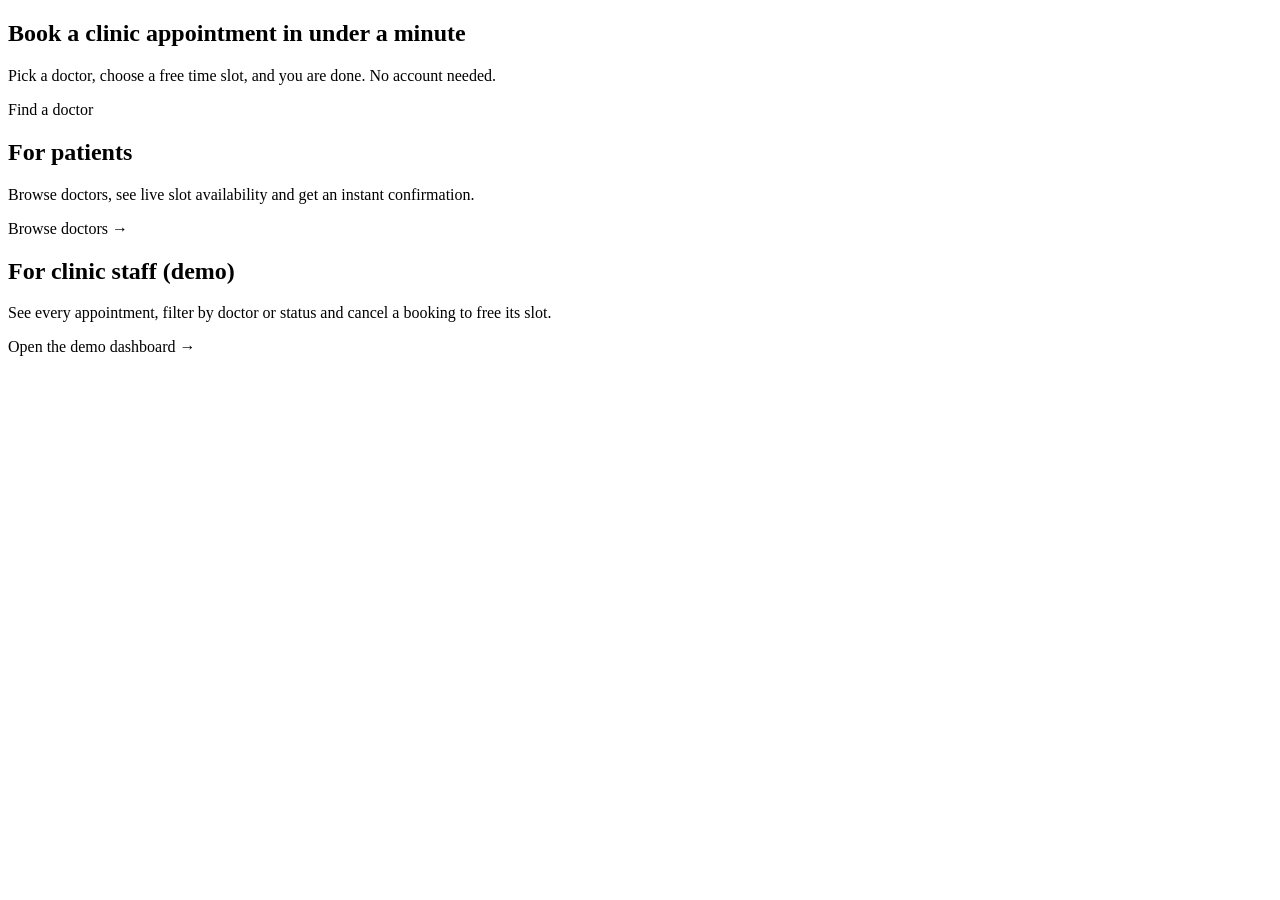
<file: src/main/resources/templates/index.html>
<!DOCTYPE html>
<html lang="en" xmlns:th="http://www.thymeleaf.org">
<head th:replace="~{fragments/layout :: head('Home')}"></head>
<body>
<header th:replace="~{fragments/layout :: header}"></header>
<main class="container">
    <section class="hero">
        <h1>Book a clinic appointment in under a minute</h1>
        <p>Pick a doctor, choose a free time slot, and you are done. No account needed.</p>
        <p><a class="btn" th:href="@{/doctors}">Find a doctor</a></p>
    </section>
    <section class="grid">
        <article class="card">
            <h2>For patients</h2>
            <p>Browse doctors, see live slot availability and get an instant confirmation.</p>
            <a th:href="@{/doctors}">Browse doctors &rarr;</a>
        </article>
        <article class="card">
            <h2>For clinic staff (demo)</h2>
            <p>See every appointment, filter by doctor or status and cancel a booking to free its slot.</p>
            <a th:href="@{/admin}">Open the demo dashboard &rarr;</a>
        </article>
    </section>
</main>
<footer th:replace="~{fragments/layout :: footer}"></footer>
</body>
</html>
</file>
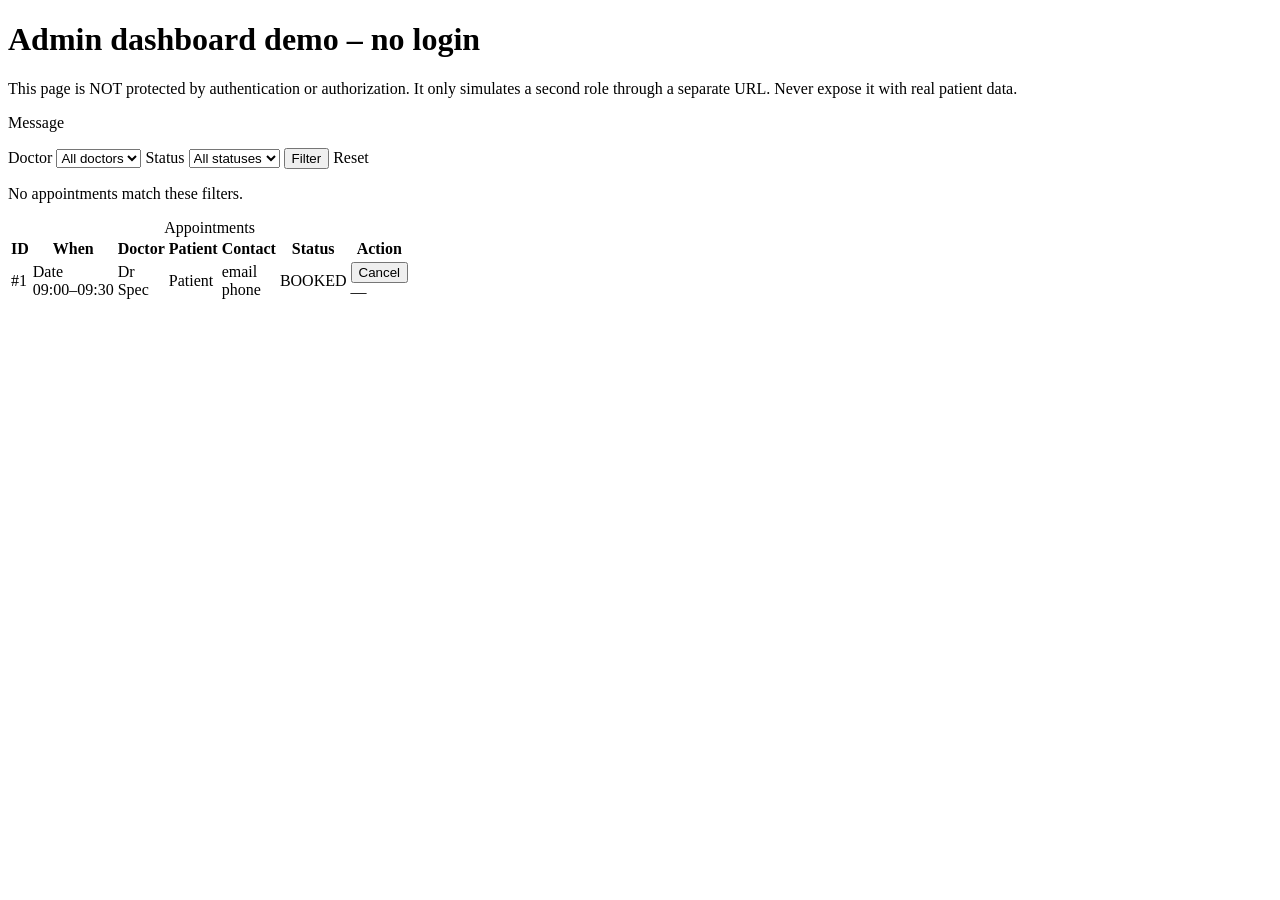
<file: src/main/resources/templates/admin-dashboard.html>
<!DOCTYPE html>
<html lang="en" xmlns:th="http://www.thymeleaf.org">
<head th:replace="~{fragments/layout :: head('Admin dashboard')}"></head>
<body>
<header th:replace="~{fragments/layout :: header}"></header>
<main class="container wide">
    <h1>Admin dashboard <span class="badge off">demo &ndash; no login</span></h1>
    <p class="warning" role="note">
        This page is NOT protected by authentication or authorization. It only simulates a second role
        through a separate URL. Never expose it with real patient data.
    </p>

    <p class="flash" role="status" th:if="${message != null}" th:text="${message}">Message</p>

    <form class="filters" method="get" th:action="@{/admin}">
        <label for="doctorId">Doctor</label>
        <select id="doctorId" name="doctorId">
            <option value="">All doctors</option>
            <option th:each="d : ${doctors}" th:value="${d.id}" th:text="${d.name}"
                    th:selected="${selectedDoctorId != null and selectedDoctorId == d.id}">Doctor</option>
        </select>
        <label for="status">Status</label>
        <select id="status" name="status">
            <option value="">All statuses</option>
            <option th:each="s : ${statuses}" th:value="${s.name()}" th:text="${s.name()}"
                    th:selected="${selectedStatus != null and selectedStatus == s}">STATUS</option>
        </select>
        <button class="btn" type="submit">Filter</button>
        <a th:href="@{/admin}">Reset</a>
    </form>

    <p th:if="${#lists.isEmpty(appointments)}" class="empty">No appointments match these filters.</p>
    <div class="table-wrap" th:unless="${#lists.isEmpty(appointments)}">
        <table>
            <caption class="sr-only">Appointments</caption>
            <thead>
            <tr>
                <th scope="col">ID</th>
                <th scope="col">When</th>
                <th scope="col">Doctor</th>
                <th scope="col">Patient</th>
                <th scope="col">Contact</th>
                <th scope="col">Status</th>
                <th scope="col">Action</th>
            </tr>
            </thead>
            <tbody>
            <tr th:each="a : ${appointments}">
                <td th:text="'#' + ${a.id}">#1</td>
                <td>
                    <span th:text="${#temporals.format(a.slot.startTime, 'EEE, dd MMM yyyy')}">Date</span><br>
                    <span th:text="${#temporals.format(a.slot.startTime, 'HH:mm')}">09:00</span>&ndash;<span
                        th:text="${#temporals.format(a.slot.endTime, 'HH:mm')}">09:30</span>
                </td>
                <td><span th:text="${a.slot.doctor.name}">Dr</span><br>
                    <span class="muted" th:text="${a.slot.doctor.specialization}">Spec</span></td>
                <td th:text="${a.patientName}">Patient</td>
                <td><span th:text="${a.patientEmail}">email</span>
                    <span class="muted" th:if="${a.patientPhone != null}"><br><span th:text="${a.patientPhone}">phone</span></span></td>
                <td><span class="badge" th:classappend="${a.status.name() == 'BOOKED'} ? 'ok' : 'off'" th:text="${a.status.name()}">BOOKED</span></td>
                <td>
                    <form th:if="${a.booked}" method="post" th:action="@{/admin/appointments/{id}/cancel(id=${a.id})}"
                          onsubmit="return confirm('Cancel this appointment?');">
                        <input type="hidden" name="doctorId" th:value="${selectedDoctorId}" th:disabled="${selectedDoctorId == null}">
                        <input type="hidden" name="status" th:value="${selectedStatus}" th:disabled="${selectedStatus == null}">
                        <button class="btn danger" type="submit">Cancel</button>
                    </form>
                    <span class="muted" th:unless="${a.booked}">&mdash;</span>
                </td>
            </tr>
            </tbody>
        </table>
    </div>
</main>
<footer th:replace="~{fragments/layout :: footer}"></footer>
</body>
</html>
</file>
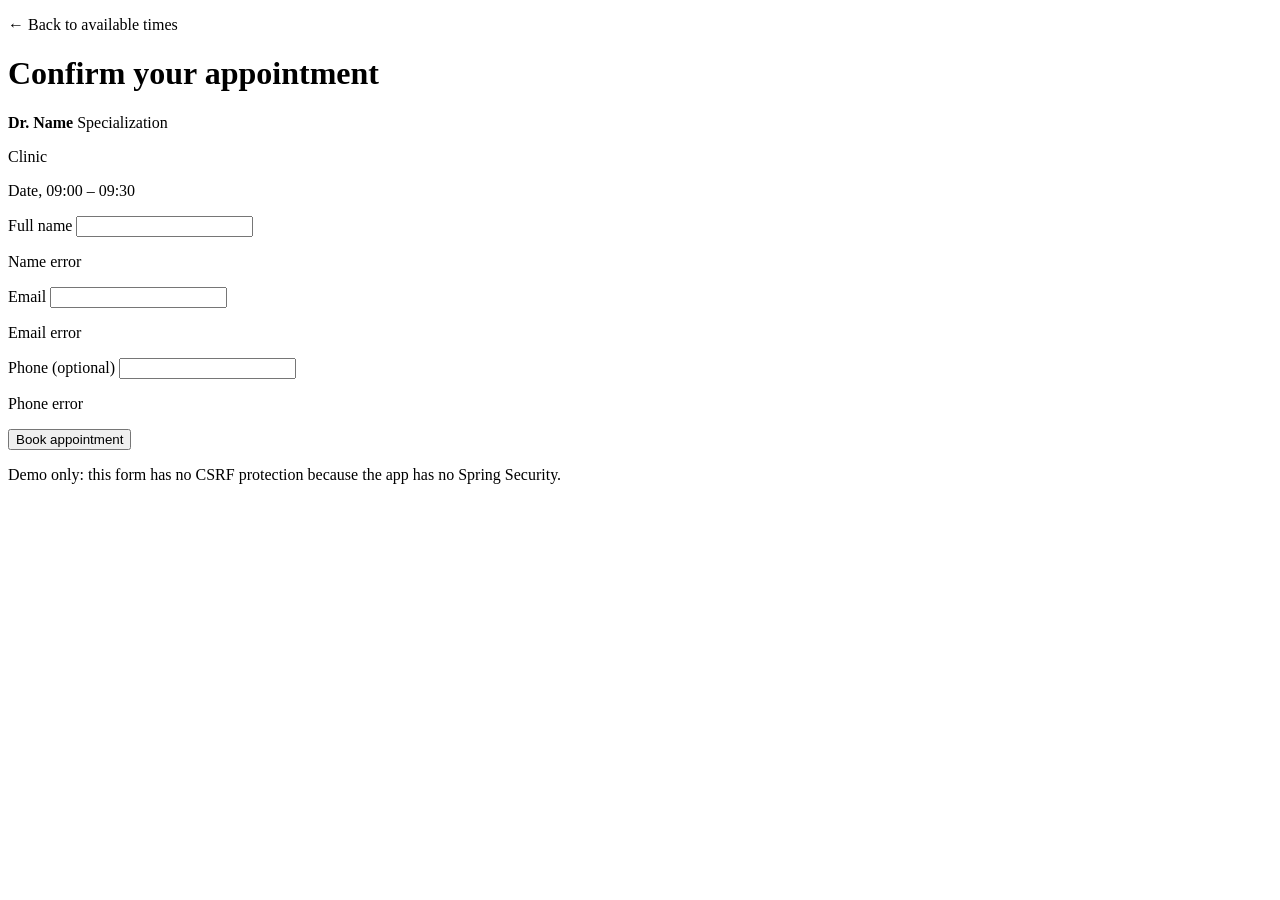
<file: src/main/resources/templates/booking-form.html>
<!DOCTYPE html>
<html lang="en" xmlns:th="http://www.thymeleaf.org">
<head th:replace="~{fragments/layout :: head('Book appointment')}"></head>
<body>
<header th:replace="~{fragments/layout :: header}"></header>
<main class="container narrow">
    <p><a th:href="@{/doctors/{id}/slots(id=${slot.doctor.id})}">&larr; Back to available times</a></p>
    <h1>Confirm your appointment</h1>

    <section class="summary card">
        <p><strong th:text="${slot.doctor.name}">Dr. Name</strong>
            <span class="tag" th:text="${slot.doctor.specialization}">Specialization</span></p>
        <p th:text="${slot.doctor.clinicName}">Clinic</p>
        <p>
            <span th:text="${#temporals.format(slot.startTime, 'EEEE, dd MMMM yyyy')}">Date</span>,
            <span th:text="${#temporals.format(slot.startTime, 'HH:mm')}">09:00</span>
            &ndash;
            <span th:text="${#temporals.format(slot.endTime, 'HH:mm')}">09:30</span>
        </p>
    </section>

    <form th:action="@{/slots/{id}/book(id=${slot.id})}" th:object="${bookingForm}" method="post" novalidate>
        <div class="field">
            <label for="patientName">Full name</label>
            <input type="text" id="patientName" th:field="*{patientName}" maxlength="100" autocomplete="name" required>
            <p class="error" th:if="${#fields.hasErrors('patientName')}" th:errors="*{patientName}">Name error</p>
        </div>
        <div class="field">
            <label for="patientEmail">Email</label>
            <input type="email" id="patientEmail" th:field="*{patientEmail}" maxlength="160" autocomplete="email" required>
            <p class="error" th:if="${#fields.hasErrors('patientEmail')}" th:errors="*{patientEmail}">Email error</p>
        </div>
        <div class="field">
            <label for="patientPhone">Phone <span class="muted">(optional)</span></label>
            <input type="tel" id="patientPhone" th:field="*{patientPhone}" maxlength="20" autocomplete="tel">
            <p class="error" th:if="${#fields.hasErrors('patientPhone')}" th:errors="*{patientPhone}">Phone error</p>
        </div>
        <button class="btn" type="submit">Book appointment</button>
    </form>
    <p class="muted small">Demo only: this form has no CSRF protection because the app has no Spring Security.</p>
</main>
<footer th:replace="~{fragments/layout :: footer}"></footer>
</body>
</html>
</file>
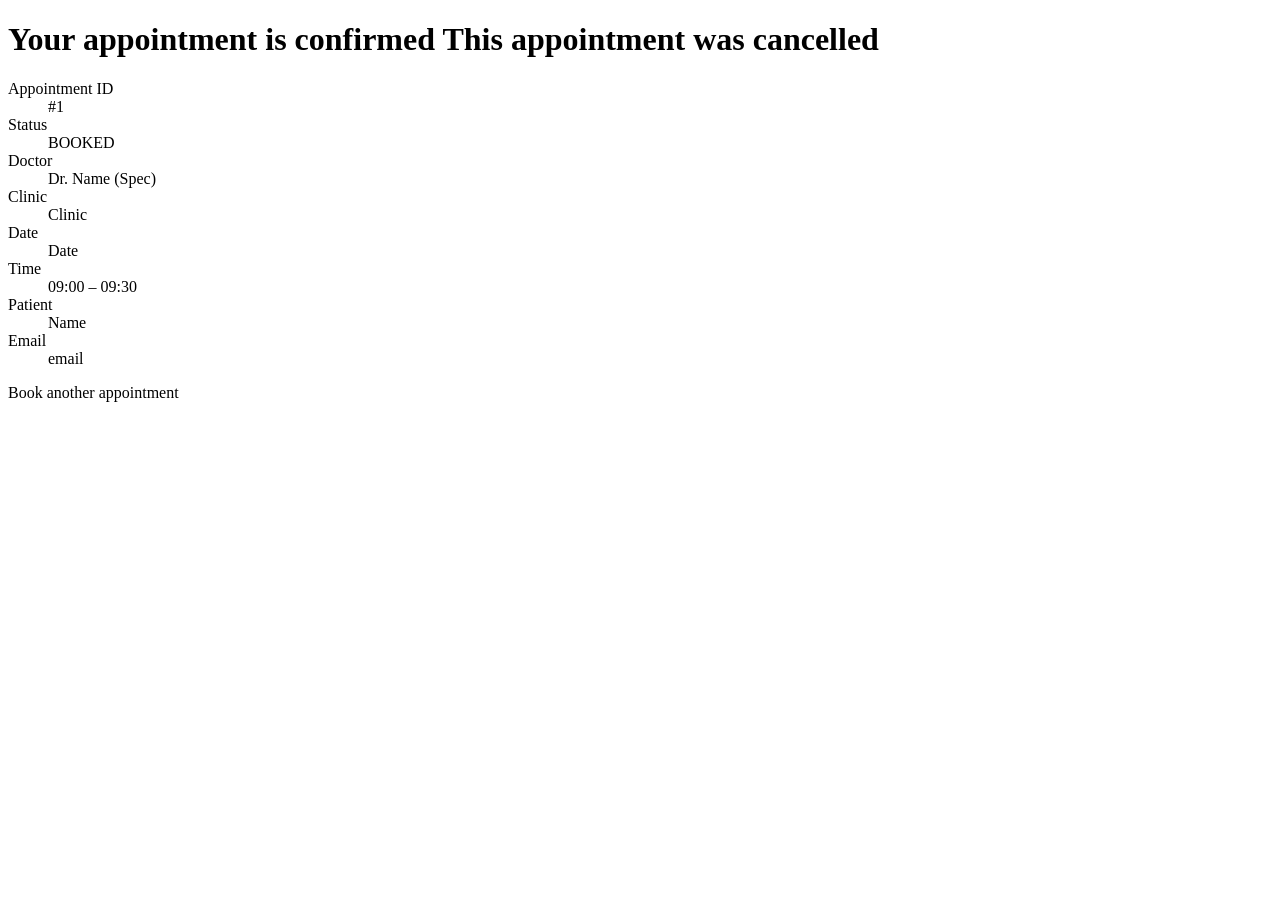
<file: src/main/resources/templates/confirmation.html>
<!DOCTYPE html>
<html lang="en" xmlns:th="http://www.thymeleaf.org">
<head th:replace="~{fragments/layout :: head('Confirmation')}"></head>
<body>
<header th:replace="~{fragments/layout :: header}"></header>
<main class="container narrow">
    <h1>
        <span th:if="${confirmation.status == 'BOOKED'}">Your appointment is confirmed</span>
        <span th:unless="${confirmation.status == 'BOOKED'}">This appointment was cancelled</span>
    </h1>
    <dl class="details card">
        <dt>Appointment ID</dt><dd th:text="'#' + ${confirmation.appointmentId}">#1</dd>
        <dt>Status</dt><dd><span class="badge" th:classappend="${confirmation.status == 'BOOKED'} ? 'ok' : 'off'" th:text="${confirmation.status}">BOOKED</span></dd>
        <dt>Doctor</dt><dd><span th:text="${confirmation.doctorName}">Dr. Name</span> (<span th:text="${confirmation.specialization}">Spec</span>)</dd>
        <dt>Clinic</dt><dd th:text="${confirmation.clinicName}">Clinic</dd>
        <dt>Date</dt><dd th:text="${#temporals.format(confirmation.startTime, 'EEEE, dd MMMM yyyy')}">Date</dd>
        <dt>Time</dt><dd><span th:text="${#temporals.format(confirmation.startTime, 'HH:mm')}">09:00</span> &ndash;
            <span th:text="${#temporals.format(confirmation.endTime, 'HH:mm')}">09:30</span></dd>
        <dt>Patient</dt><dd th:text="${confirmation.patientName}">Name</dd>
        <dt>Email</dt><dd th:text="${confirmation.patientEmail}">email</dd>
    </dl>
    <p><a class="btn" th:href="@{/doctors}">Book another appointment</a></p>
</main>
<footer th:replace="~{fragments/layout :: footer}"></footer>
</body>
</html>
</file>
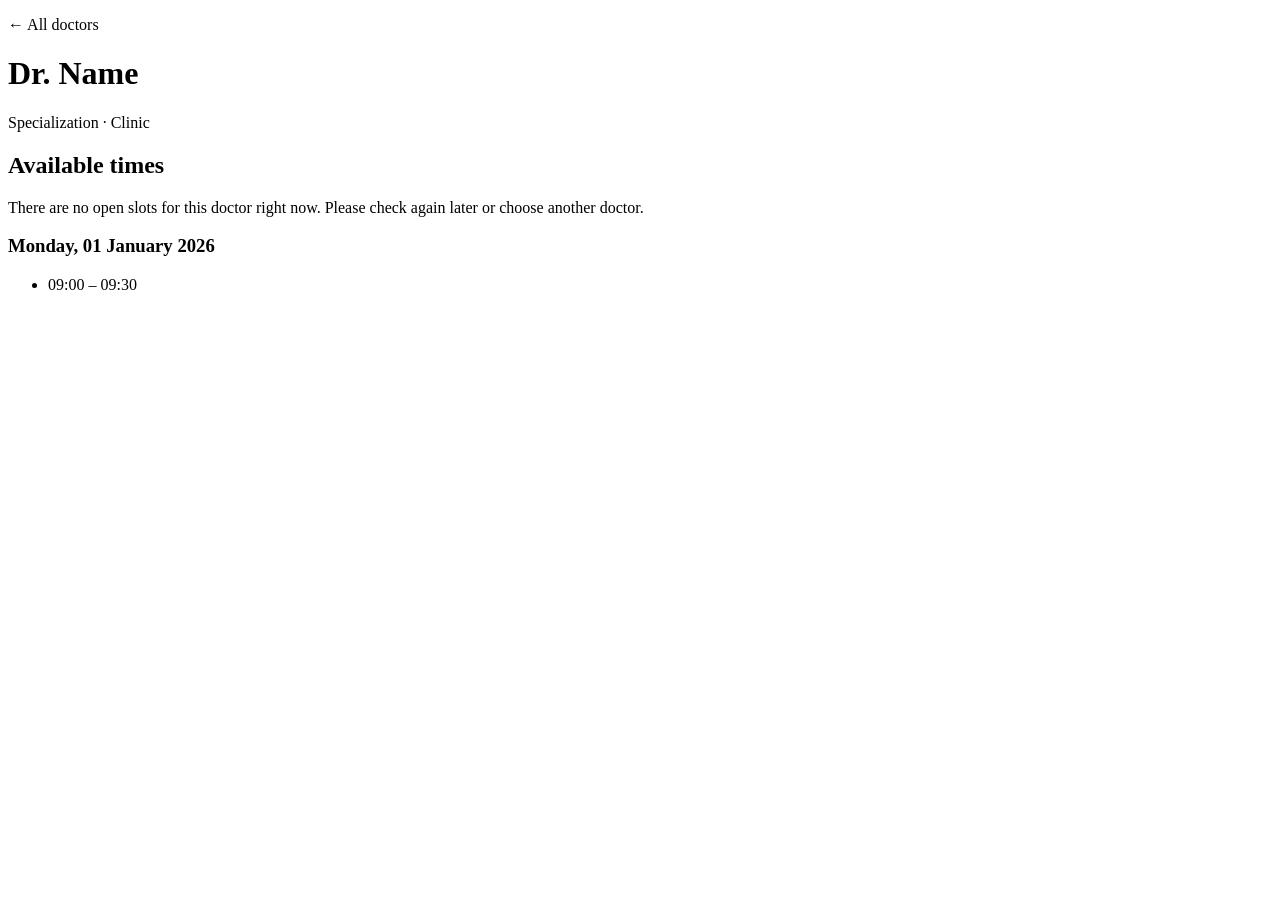
<file: src/main/resources/templates/doctor-slots.html>
<!DOCTYPE html>
<html lang="en" xmlns:th="http://www.thymeleaf.org">
<head th:replace="~{fragments/layout :: head('Choose a slot')}"></head>
<body>
<header th:replace="~{fragments/layout :: header}"></header>
<main class="container">
    <p><a th:href="@{/doctors}">&larr; All doctors</a></p>
    <h1 th:text="${doctor.name}">Dr. Name</h1>
    <p class="muted"><span th:text="${doctor.specialization}">Specialization</span> &middot;
        <span th:text="${doctor.clinicName}">Clinic</span></p>

    <h2>Available times</h2>
    <p th:if="${#maps.isEmpty(slotsByDay)}" class="empty">
        There are no open slots for this doctor right now. Please check again later or
        <a th:href="@{/doctors}">choose another doctor</a>.
    </p>
    <section th:each="day : ${slotsByDay}" class="day">
        <h3 th:text="${#temporals.format(day.key, 'EEEE, dd MMMM yyyy')}">Monday, 01 January 2026</h3>
        <ul class="slots">
            <li th:each="slot : ${day.value}">
                <a class="slot" th:href="@{/slots/{id}/book(id=${slot.id})}"
                   th:attr="aria-label='Book ' + ${#temporals.format(slot.startTime, 'HH:mm')} + ' on ' + ${#temporals.format(slot.startTime, 'dd MMMM')}">
                    <span th:text="${#temporals.format(slot.startTime, 'HH:mm')}">09:00</span>
                    &ndash;
                    <span th:text="${#temporals.format(slot.endTime, 'HH:mm')}">09:30</span>
                </a>
            </li>
        </ul>
    </section>
</main>
<footer th:replace="~{fragments/layout :: footer}"></footer>
</body>
</html>
</file>
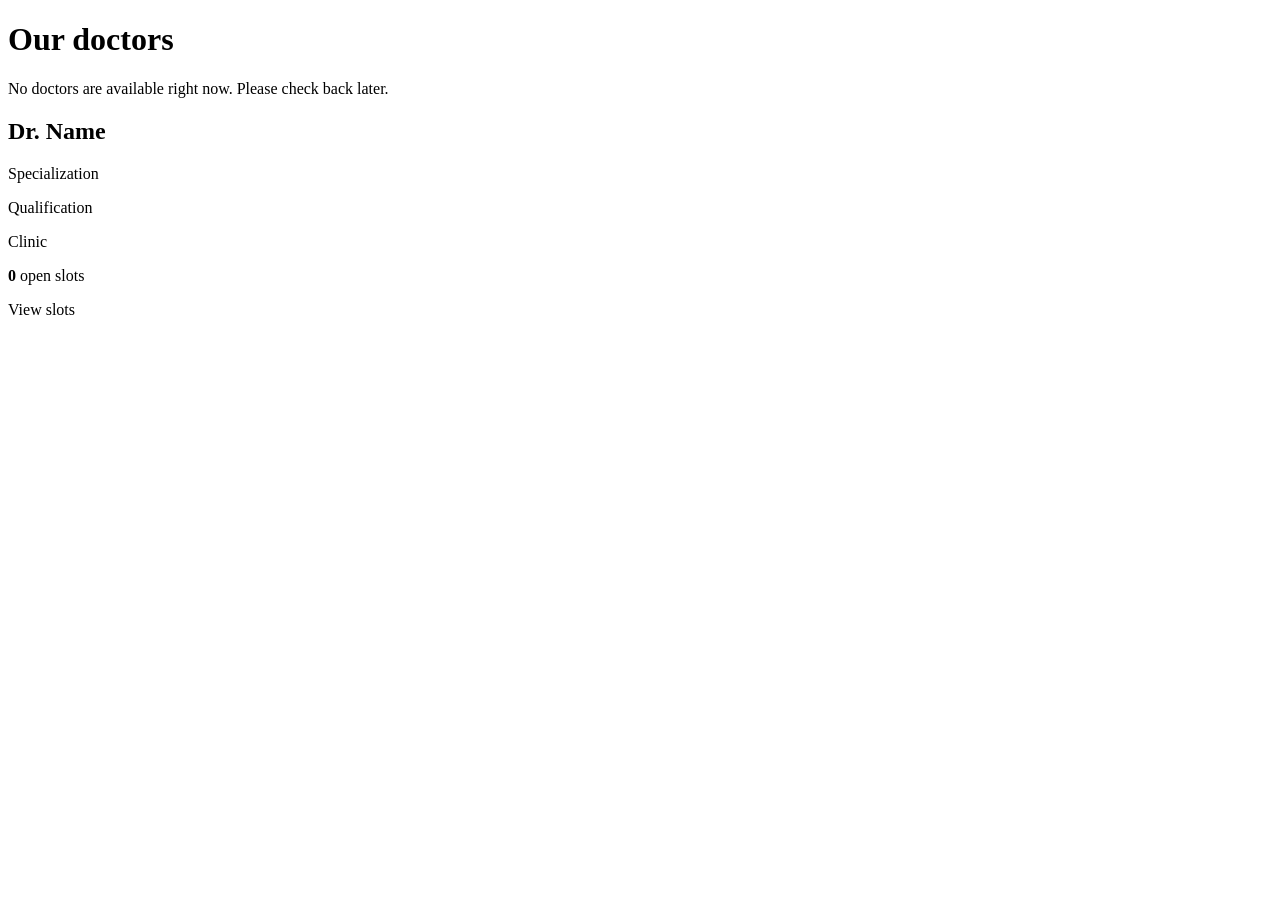
<file: src/main/resources/templates/doctors.html>
<!DOCTYPE html>
<html lang="en" xmlns:th="http://www.thymeleaf.org">
<head th:replace="~{fragments/layout :: head('Doctors')}"></head>
<body>
<header th:replace="~{fragments/layout :: header}"></header>
<main class="container">
    <h1>Our doctors</h1>
    <p th:if="${#lists.isEmpty(cards)}" class="empty">No doctors are available right now. Please check back later.</p>
    <div class="grid" th:unless="${#lists.isEmpty(cards)}">
        <article class="card" th:each="card : ${cards}">
            <h2 th:text="${card.doctor.name}">Dr. Name</h2>
            <p class="tag" th:text="${card.doctor.specialization}">Specialization</p>
            <p class="muted" th:if="${card.doctor.qualification != null}" th:text="${card.doctor.qualification}">Qualification</p>
            <p class="muted" th:text="${card.doctor.clinicName}">Clinic</p>
            <p>
                <strong th:text="${card.availableSlots}">0</strong>
                <span th:text="${card.availableSlots == 1} ? 'open slot' : 'open slots'">open slots</span>
            </p>
            <a class="btn" th:href="@{/doctors/{id}/slots(id=${card.doctor.id})}"
               th:attr="aria-label='View available slots for ' + ${card.doctor.name}">View slots</a>
        </article>
    </div>
</main>
<footer th:replace="~{fragments/layout :: footer}"></footer>
</body>
</html>
</file>
